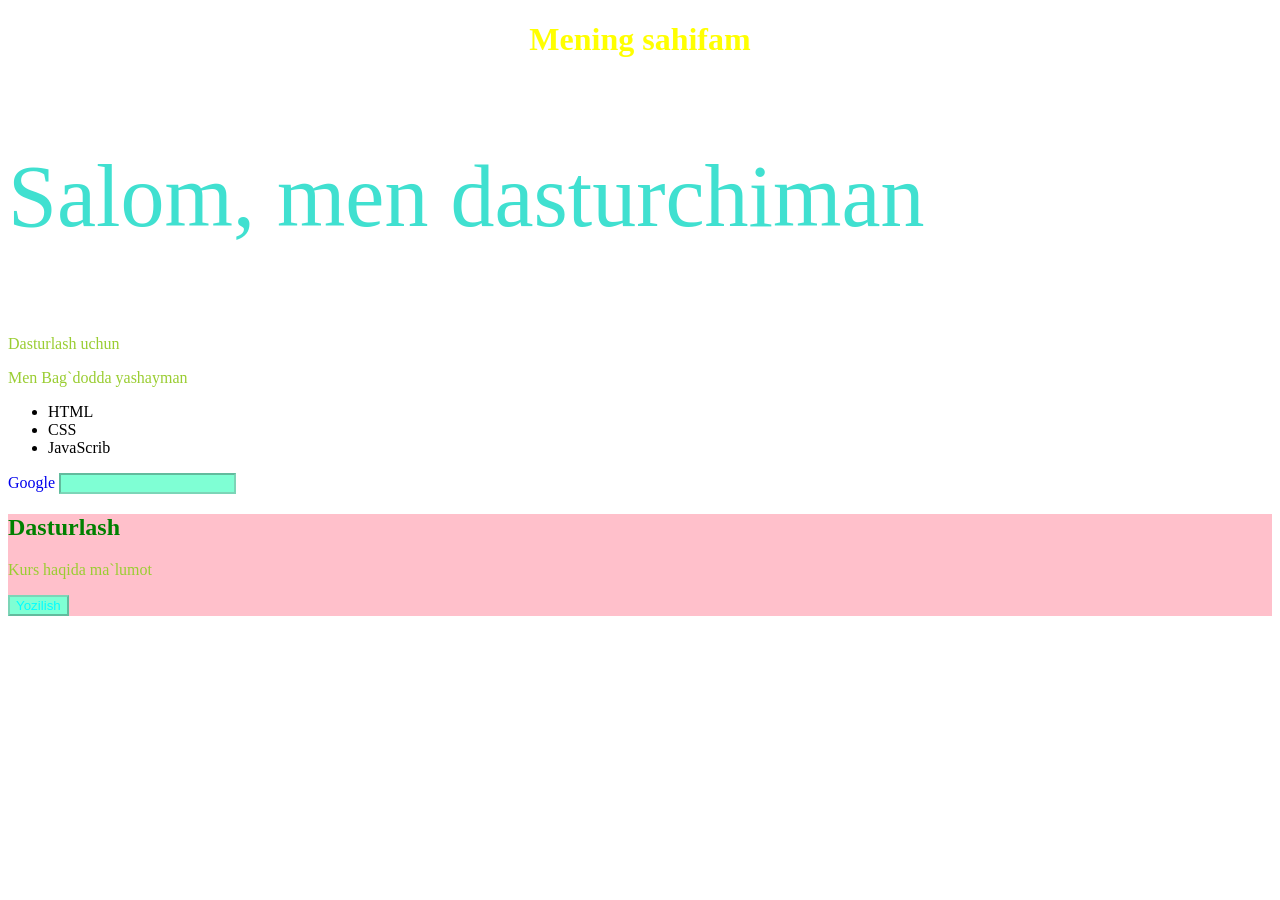
<file: css.html>
<!DOCTYPE html>
<html lang="en">

<head>
    <meta charset="UTF-8">
    <meta name="viewport" content="width=device-width, initial-scale=1.0">
    <title>Document</title>
</head>
        
        
        
        
        

<body>
    <style>
        h1 {
            color: yellow;
            text-align: center;
        }

        p {
            color: yellowgreen;
        }

        .intro {
            color: turquoise;
            font-size: 88px;
        }

        :active {
            font-weight: bold;
        }

        #link {
            text-decoration: none;
        }

        h2 {
            color: green;
        }
        #maincard{
            background: lightblue;
        }
        .card{
            background: pink;
        }
        title{
            background: red;
        }
        .btn{
            color: aqua;
        }
        [disabled]{
            background-color: aquamarine;
        }
    </style>
    <h1>Mening sahifam</h1>
    <p class="intro">Salom, men dasturchiman</p>
    <p class="active">Dasturlash uchun</p>
    <p>Men Bag`dodda yashayman</p>
    <ul>
        <li class="active">HTML</li>
        <LI>CSS</LI>
        <li>JavaScrib</li>
    </ul>
    <a href="https://google.com" id="link">Google</a>
    <input type="email" disabled />

    <div class="card" id="main card">
        <h2 class="title">Dasturlash</h2>
        <p class="desc">Kurs haqida ma`lumot</p>
        <button class="btn" disabled>Yozilish</button>
    </div>


</body>

</html>
</file>
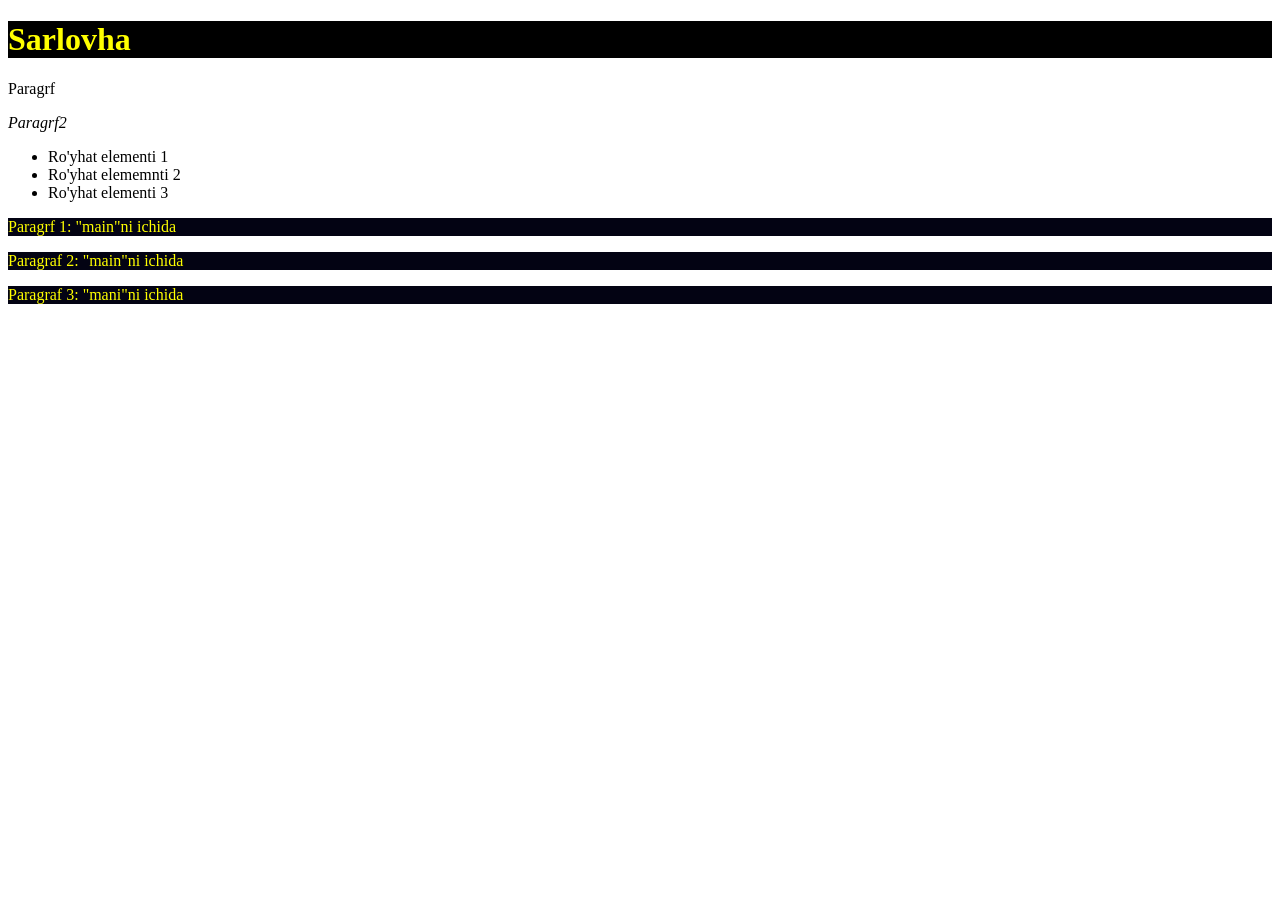
<file: msol.html>
<!DOCTYPE html>
<html lang="en">

<head>
    <meta charset="UTF-8">
    <meta name="viewport" content="width=, initial-scale=1.0">
    <title>Document</title>
    <style>
        main p{
            background-color: rgb(3, 3, 19);
            color: yellow;
        }
        div h1{
            background-color: black;
            color: yellow;
        }

    </style>
    <style>
        main+p{
             background-color: blueviolet;
             color: black;
        }
    </style>
</head>


<body>
    <div id="content">
        <h1>Sarlovha</h1>
        <p>Paragrf</p>
        <p>
            <Em>Paragrf2</Em>
        </p>
    </div>
<!-- ====================================== -->
    <div id="nav">
        <ul>
            <li>Ro'yhat elementi 1</li>
            <li>Ro'yhat elememnti 2</li>
            <li>Ro'yhat elementi 3</li>
        </ul>
    </div>
<main>
    <p>Paragrf 1: "main"ni ichida</p>
    <p>Paragraf 2: "main"ni ichida</p>
    <div>
        <p>Paragraf 3: "mani"ni ichida</p>
    </div>
</main>

</body>

</html>
</file>
